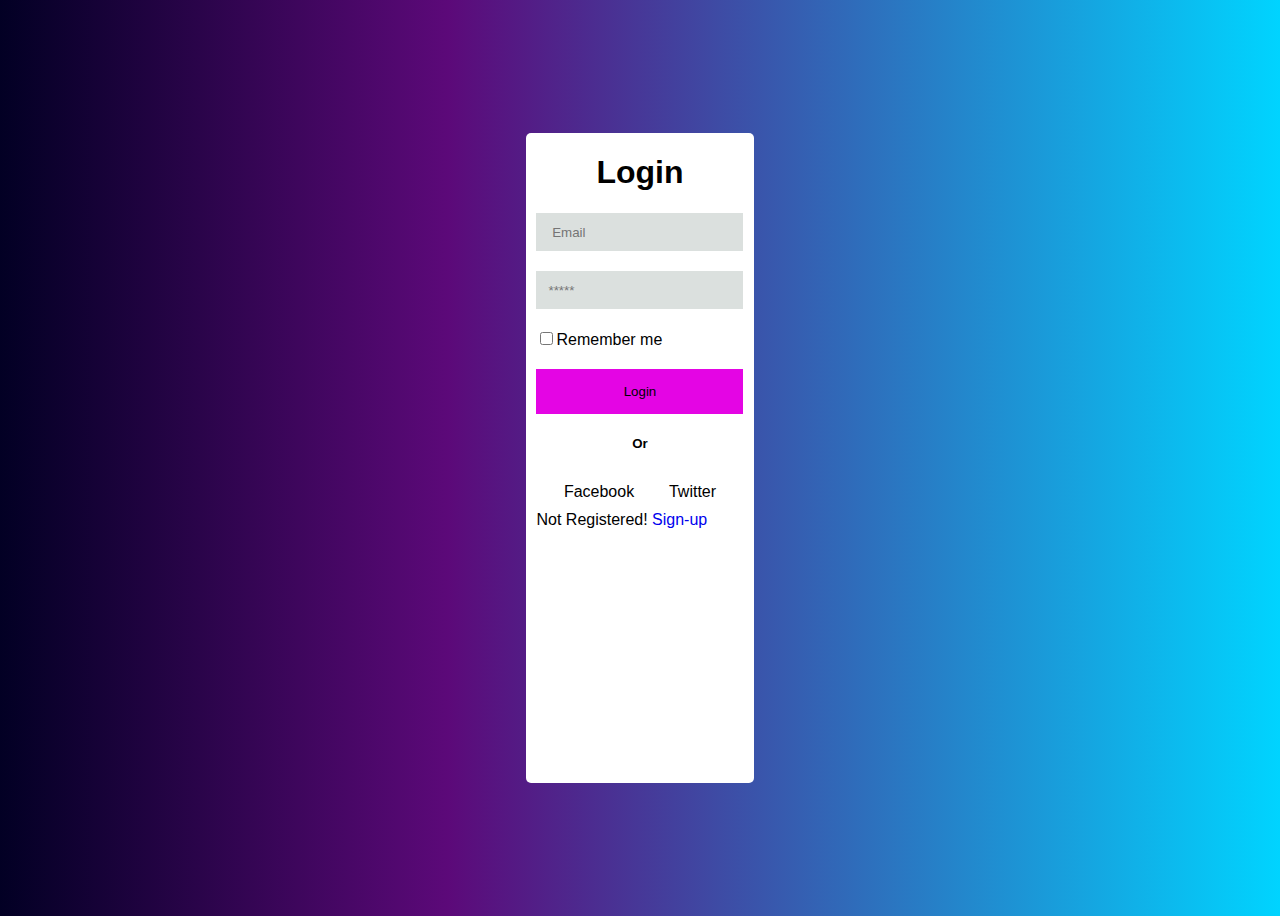
<file: login.html>
<!DOCTYPE html>
<html lang="en">
<head>
    <meta charset="UTF-8">
    <meta name="viewport" content="width=device-width, initial-scale=1.0">
    <link rel="stylesheet" href="https://cdnjs.cloudflare.com/ajax/libs/font-awesome/6.5.2/css/all.min.css" integrity="sha512-SnH5WK+bZxgPHs44uWIX+LLJAJ9/2PkPKZ5QiAj6Ta86w+fsb2TkcmfRyVX3pBnMFcV7oQPJkl9QevSCWr3W6A==" crossorigin="anonymous" referrerpolicy="no-referrer" />
    <title>Document</title>
    <style>
        body{
    background: rgb(2,0,36);
background: linear-gradient(90deg, rgba(2,0,36,1) 0%, rgba(92,9,121,1) 35%, rgba(0,212,255,1) 100%);
}
.main{
    display: flex;
    justify-content: center;
    align-items: center;
    height: 100vh;
}
.form{
    background-color: white;
    height: 650px;
    width: 18%;
    border-radius: 5px;
    font-family: sans-serif;
    display: flex;
    justify-content: center;
}
.form h1{
    text-align: center;

}
.form input{
    border: none;
    background-color: transparent;
}
.input{
    background-color: rgb(219, 224, 222);
    border: none;
    padding: 10px;
    margin: 20px 0px 20px;
}
button{
    padding: 15px;
    border: none;
    background-color: rgb(228, 5, 228);
    display: block;
    margin: 20px auto 20px;
    width:207px;
}
h5{
    text-align: center;
}
.socialmedia{
    display: flex;
    justify-content: space-around;
    padding: 10px;

}
.Sign-up a{
    text-decoration: none;
    text-align: center;

}
    </style>
</head>
<body>
   <div class="main">
    <div class="form">
        <form action="">
            <div>
                <h1>Login</h1>
            </div>
            <div class="input">
                <i class="fa-solid fa-envelope"></i>
                <input type="Email"placeholder=" Email">
                
            </div>
            <div class="input">
                <i class="fa-solid fa-lock"></i>
                <input type="password"placeholder="*****">
            </div>
           <div> 
            <input type="checkbox"name="Remember me">Remember me
        </div>
        <div>
            <button>Login</button>
        </div>
        <div>
            <h5>Or</h5>
        </div>
        <div class="socialmedia">
            <div>
                <i class="fa-brands fa-facebook"></i> Facebook
            </div>
            <div>
                <i class="fa-brands fa-square-twitter"></i>Twitter
            </div>
        </div>

        <div class="Sign-up"><span>Not Registered! </span> <a href="registation.html">Sign-up</a></div>
        </form>
    </div>
   </div>
    
</body>
</html>
</file>
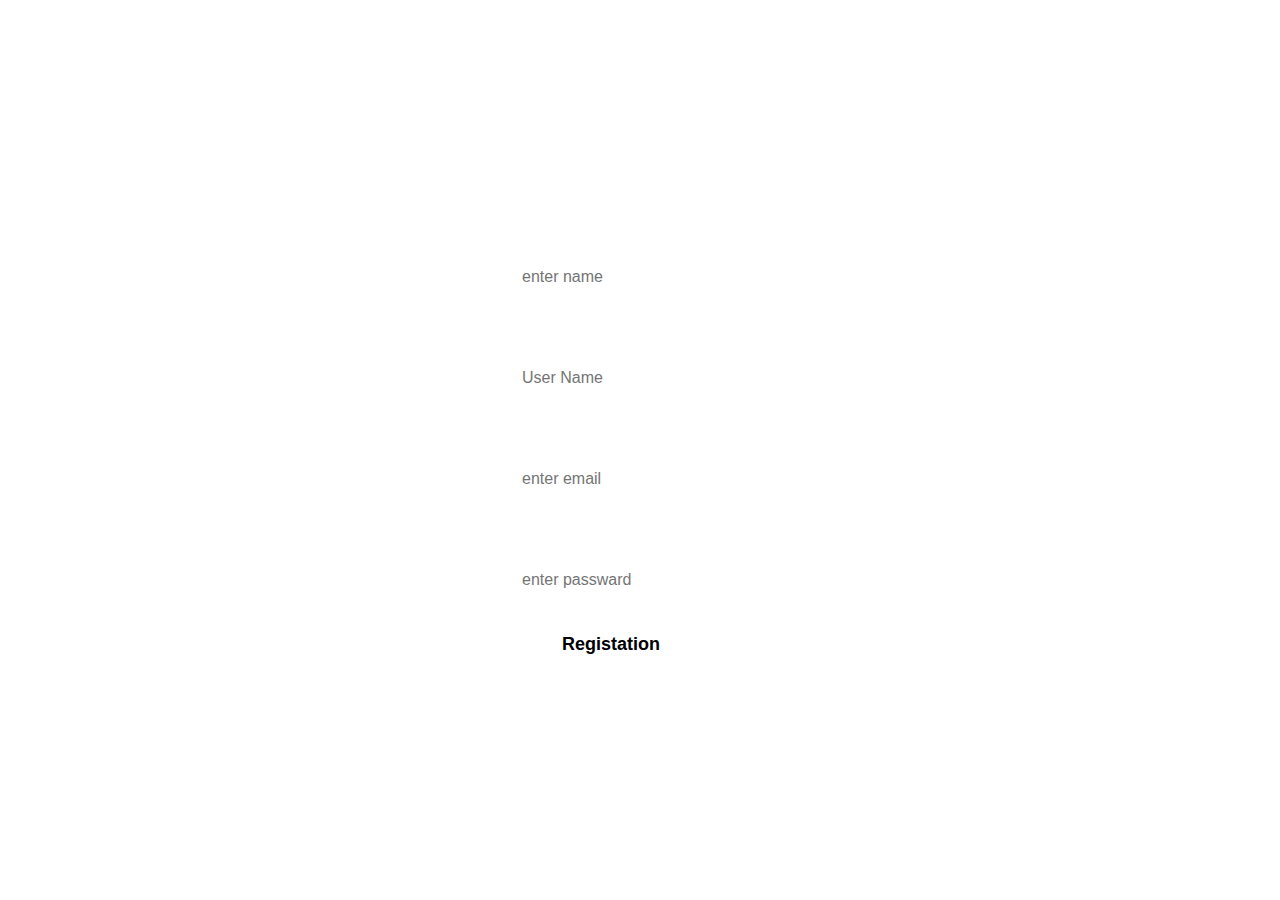
<file: registation.html>
<!DOCTYPE html>
<html lang="en">
<head>
    <meta charset="UTF-8">
    <meta name="viewport" content="width=device-width, initial-scale=1.0">
    <title>Registation Form</title>
    <Style>
        *{
    padding: 0;
    margin: 0;
    font-family: sans-serif;
}
body{
    background: url('https://th.bing.com/th/id/OIP.PDTrlgK01fXkohWCwpZeDwHaFj?rs=1&pid=ImgDetMain');
    background-size: cover;
    background-repeat: no-repeat;
    background-attachment: fixed;
    color:#fff;
}
.Registation-form{
    position: absolute;
    top:10%;
    left:40%;
}
.Registation-form h1{
    font-size: 40px;
    text-align: center;
    text-transform: uppercase;
    margin: 40px 0;

}
.Registation-form p
{
    font-size: 20px;
    margin: 15px 0;
}
.Registation-form input{
    font-size: 16px;
    padding: 15px 10px;
    width: 100%;
    border: 0;
    border-radius: 5px;
    outline: none;
}
.Registation-form button{
    font-size: 18px;
    font-weight: bold;
    margin: 20px 0;
    padding: 10px 15px;
    width:50%;
    border:0;
    border-radius : 5px;
    background-color:#fff;

}
.Registation-form button:hover{
    color: red;
}

    </Style>
</head>
<body>
    <div class="Registation-form">
        <h1>Registation Form</h1>
        <form action="#"method="post">
            <p>Full Name:</p>
            <input type="text"name="full name"placeholder="enter name">
            <p>User Name:</p>
            <input type="text"name="User Name"placeholder="User Name">
            <p>Email:</p>
            <input type="text"name="Email"placeholder="enter email">
            <p>Passward:</p>
            <input type="text"name="Email"placeholder="enter passward">
            <button type="submit">Registation</button>
        </form>
    </div>
    
    
</body>
</html>
</file>
